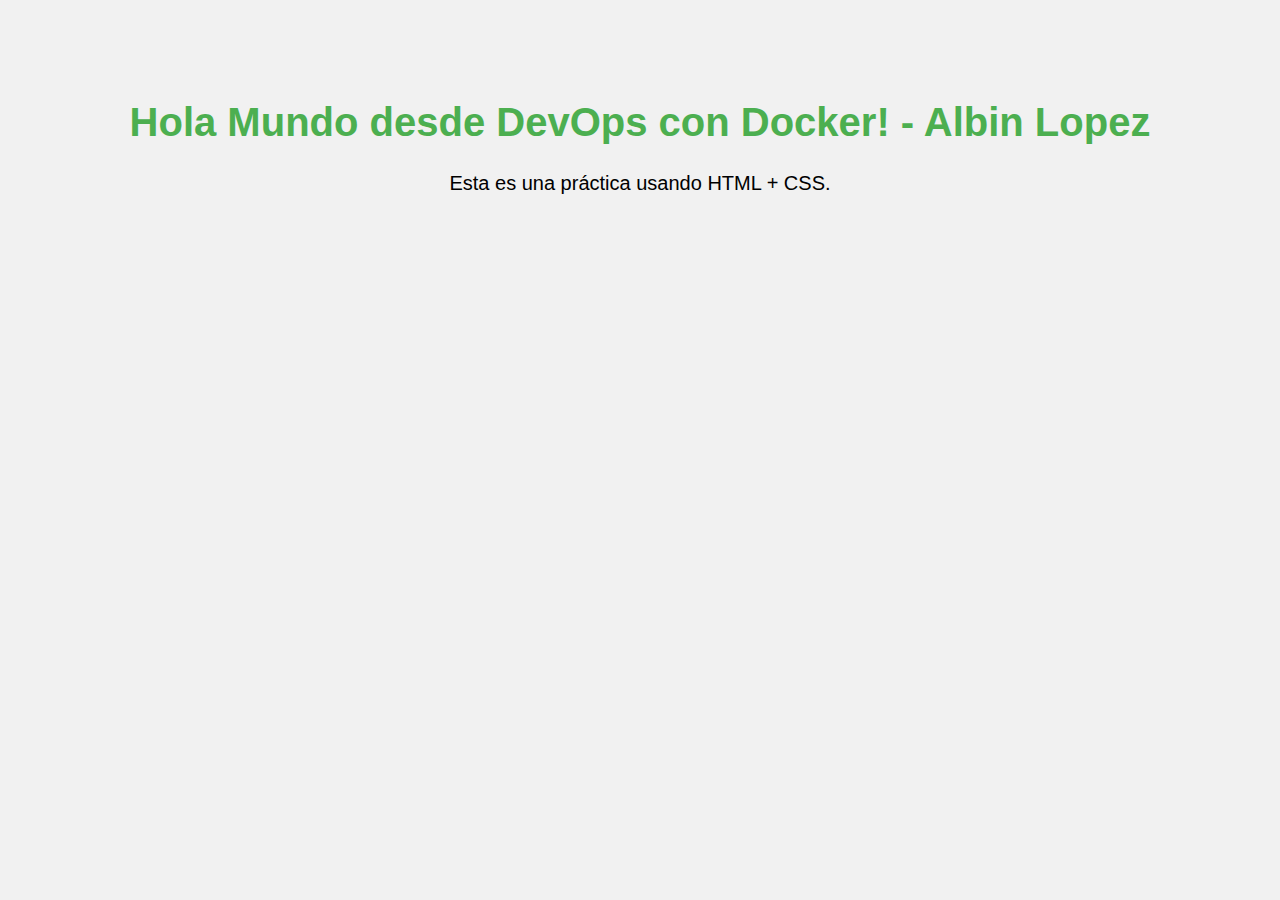
<file: EntregaContinua/index.html>
﻿<!DOCTYPE html>
<html lang="es">
<head>
    <meta charset="UTF-8">
    <meta name="viewport" content="width=device-width, initial-scale=1.0">
    <title>Hola Mundo DevOps</title>
    <link rel="stylesheet" href="styles.css">
</head>
<body>
<div class="container">
    <h1>Hola Mundo desde DevOps con Docker! - Albin Lopez</h1>
    <p>Esta es una práctica usando HTML + CSS.</p>
</div>
</body>
</html>
</file>
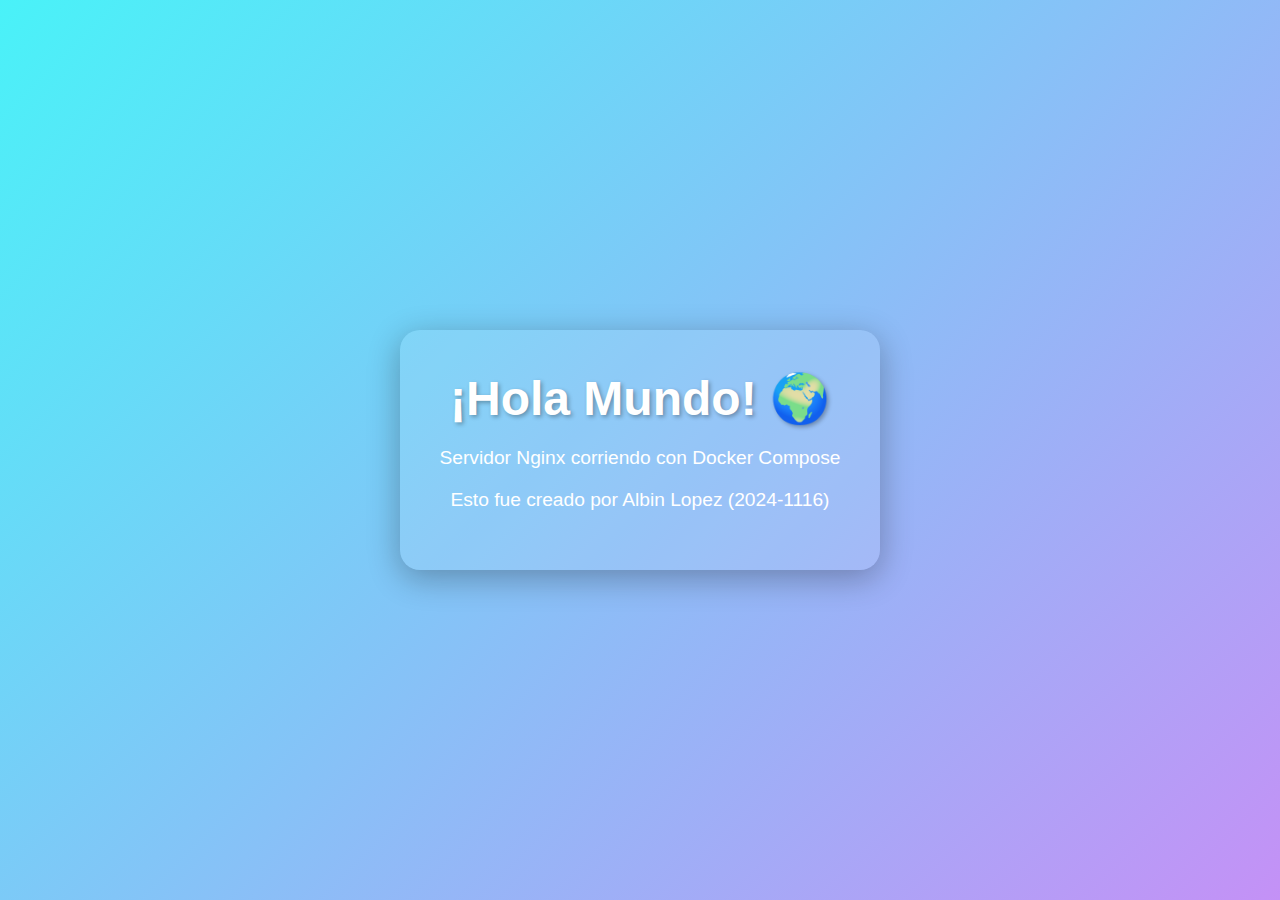
<file: src/Index.html>
<!DOCTYPE html>
<html lang="es">
<head>
    <meta charset="UTF-8">
    <meta name="viewport" content="width=device-width, initial-scale=1.0">
    <title>Hola Mundo - Nginx Docker</title>
    <style>
        body {
            font-family: Arial, sans-serif;
            display: flex;
            justify-content: center;
            align-items: center;
            height: 100vh;
            margin: 0;
            background: linear-gradient(135deg, #49f2f8 0%, #c491f6 100%);
            color: white;
        }
        .container {
            text-align: center;
            padding: 40px;
            background: rgba(255, 255, 255, 0.1);
            border-radius: 20px;
            box-shadow: 0 8px 32px rgba(16, 10, 10, 0.3);
        }
        h1 {
            font-size: 3em;
            margin: 0;
            text-shadow: 2px 2px 4px rgba(0, 0, 0, 0.3);
        }
        p {
            font-size: 1.2em;
            margin-top: 20px;
        }
    </style>
</head>
<body>
    <div class="container">
        <h1>¡Hola Mundo! 🌍</h1>
        <p>Servidor Nginx corriendo con Docker Compose</p>
        <p>Esto fue creado por Albin Lopez (2024-1116)</p>
    </div>
</body>
</html>
</file>
<file: EntregaContinua/styles.css>
﻿body {
    margin: 0;
    padding: 0;
    font-family: Arial, Helvetica, sans-serif;
    background: #f1f1f1;
}

.container {
    margin-top: 100px;
    text-align: center;
}

h1 {
    color: #4CAF50;
    font-size: 40px;
}

p {
    font-size: 20px;
}
</file>
